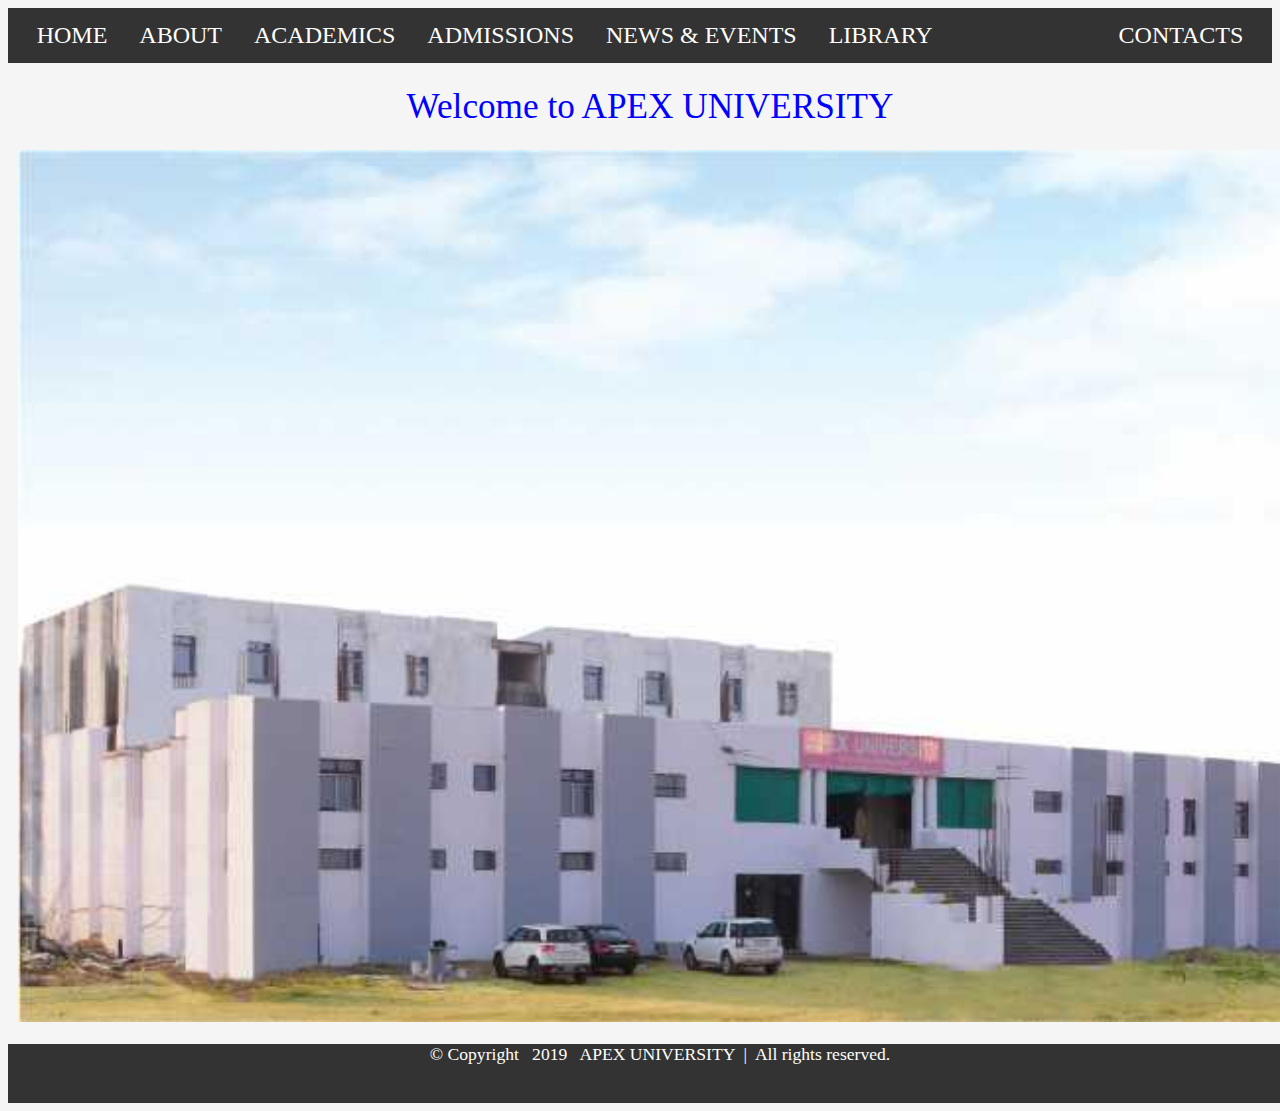
<file: networking project/project/index.html>
<!DOCTYPE html>
<html>
<head>
    <title>WEB SCHOOL</title>
    <link rel="stylesheet" href="styles.css">
</head>



<body>
    <div class="header">
        <ul class="nav">
            <li><a href="index.html">HOME</a></li>
            <li><a href="about.html">ABOUT</a></li>
            <li>
                <div class="dropdown">
                    <button class="dropbtn">ACADEMICS
                        <i class="fa fa-caret-down"></i>
                    </button>
                    <div style="text-align: left" class="dropdown-content">
                        <a href="cse.html">Computer Science & Engineering</a><br>
                                            
                    </div>
                </div>
            </li>
            <li><a href="admissions.html">ADMISSIONS</a></li>
          <li><a href="newsevents.html">NEWS & EVENTS</a></li>
            <li><a href="library.html">LIBRARY</a></li>
            <li style="float:right;"><a href="contacts.html">CONTACTS</a></li>
        </ul>
    </div>

    <div class="content">
        <p align="center">
            <h1 style="text-align:center;color:#0000FF;">Welcome to APEX UNIVERSITY</h1>
            <img src="a.jpg" alt="uni.jpg" height="100%" width="100%">
        </p>


    </div>

    <div class="footer">
        <p>&copy; Copyright &nbsp; 2019 &nbsp; APEX UNIVERSITY &nbsp;|&nbsp; All rights reserved.</p>
    </div>
</body>
</html>
</file>
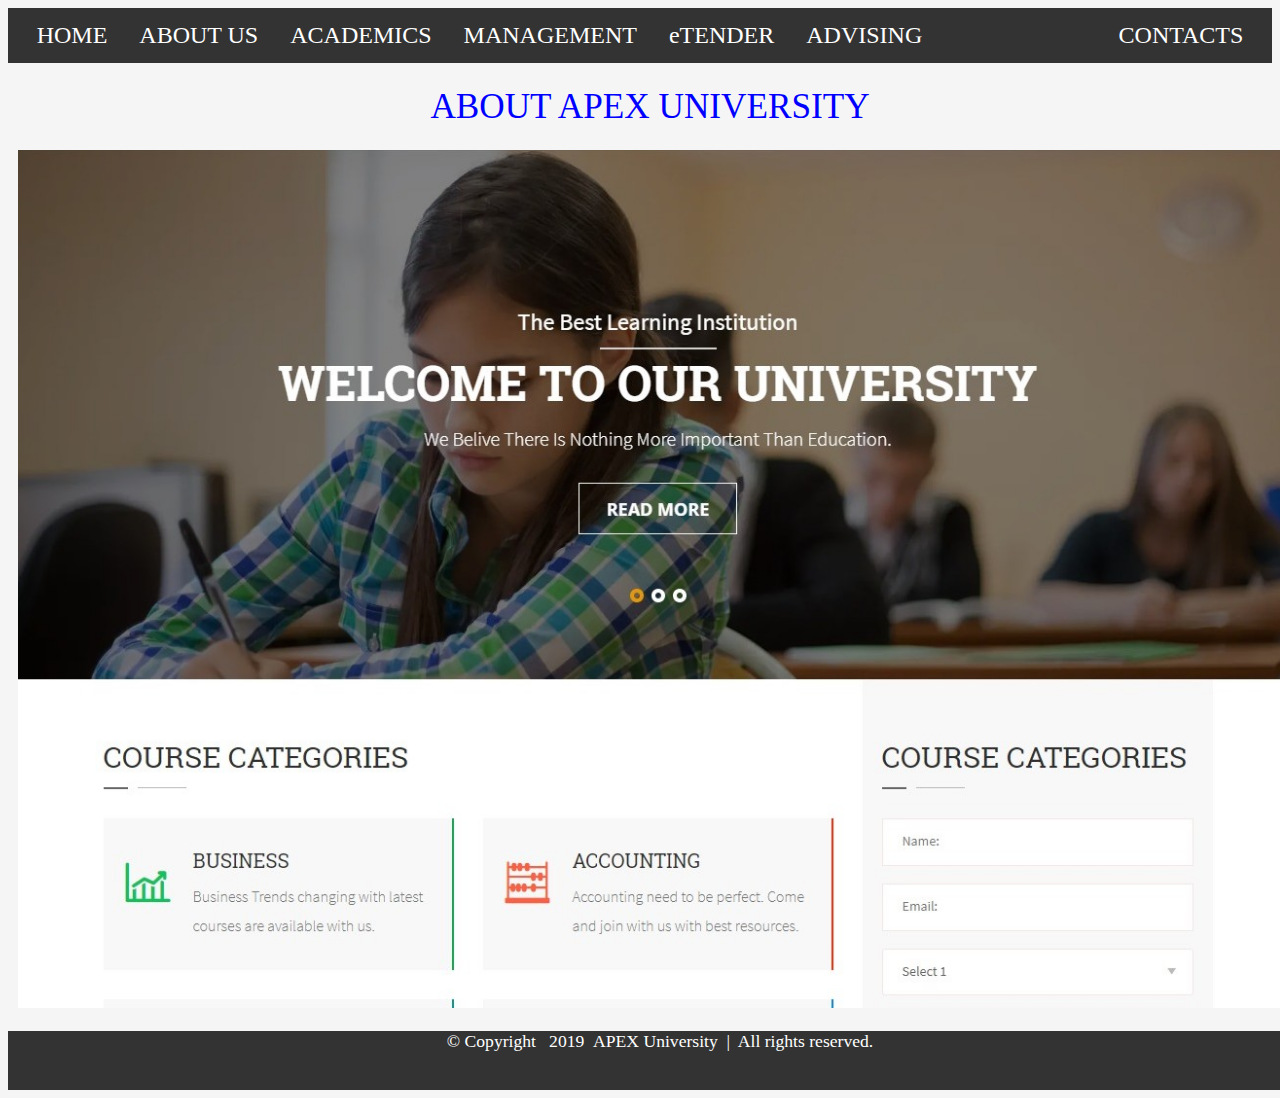
<file: networking project/project/about.html>
<!DOCTYPE html>
<html>
<head>
    <title>WEB SCHOOL</title>
    <link rel="stylesheet" href="styles.css">
</head>



<body>
    <div class="header">
        <ul class="nav">
            <li><a href="index.html">HOME</a></li>
            <li><a href="about.html">ABOUT US</a></li>
            <li>
                <div class="dropdown">
                    <button class="dropbtn">ACADEMICS
                        <i class="fa fa-caret-down"></i>
                    </button>
                    <div style="text-align: left" class="dropdown-content">
                        <a href="cse.html">Computer Science & Engineering</a><br>
                    </div>
                </div>
            </li>
            <li><a href="#">MANAGEMENT</a></li>
            <li><a href="#">eTENDER</a></li>
            <li><a href="#">ADVISING</a></li>
            <li style="float:right;"><a href="#">CONTACTS</a></li>
        </ul>
    </div>

    <div class="content">
        <p align="center">
            <h1 style="text-align:center;color:#0000FF;">ABOUT APEX UNIVERSITY</h1>
            <img src="about.jpg" alt="abo.jpg" height="100%" width="100%">
        </p>


    </div>

    <div class="footer">
        <p>&copy; Copyright &nbsp; 2019 &nbsp;APEX University &nbsp;|&nbsp; All rights reserved.</p>
    </div>
</body>
</html>
</file>
<file: networking project/project/styles.css>
body {
	background-color: whitesmoke;
	font-size: 1.1rem;
}

h1 {
	font-family: Verdana;
	font-weight: lighter;
}

h2 {
	font-family: Verdana;
	font-weight: lighter;
}

p {
	font-weight: lighter;
}

table {
	font-family: arial, sans-serif;
	border-collapse: collapse;
	width: 100%;
}

td, th {
	border: 1px solid #737373;
	text-align: left;
	padding: 8px;
}

tr:nth-child(even) {
	background-color: #dddddd;
}

a {
	display: inline-block;
	color: #333;
	padding: 14px 16px;
	text-decoration: none;
}


ul.nav {
	list-style-type: none;
	margin: 0;
	padding-left: 1%;
	padding-right: 1%;
	overflow: hidden;
	background-color: #333;
}

ul.nav li {
	float: left;
	font-size: 1.5rem;
}

ul.nav li a {
	display: inline-block;
	color: white;
	text-align: center;
	padding: 14px 16px;
	text-decoration: none;
}

ul.nav li a:hover {
	background-color: #111;
}

.dropdown {
	float: left;
	overflow: hidden;
}

.dropdown .dropbtn {
	font-size: 16px;
	border: none;
	outline: none;
	color: white;
	padding: 14px 16px;
	background-color: #333;
	font: inherit;
	margin: 0;
}

.navbar a:hover, .dropdown:hover .dropbtn {
	background-color: red;
}

.dropdown-content {
	display: none;
	position: absolute;
	background-color: #333;
}

.dropdown-content a {
	float: none;
	color: black;
	text-decoration: none;
	display: block;
	text-align: left;
}

.dropdown-content a:hover {
	background-color: #ddd;
}

.dropdown:hover .dropdown-content {
	display: block;
}





ul {
	list-style-type: circle;
}

.header {
	left: 0;
	top: 0;
	width: 100%;
	background-color: whitesmoke;
	color: #333;
	text-align: center;
}

.content {
	float:left;
	width: 100%;
	padding-left: 10px;
	padding-right: 15px;
	background-color: whitesmoke;
}

input[type=text], select, textarea {
	width: 100%;
	padding: 12px;
	border: 1px solid #ccc;
	border-radius: 4px;
	box-sizing: border-box;
	margin-top: 6px;
	margin-bottom: 16px;
	resize: vertical;
}

input[type=submit] {
	background-color: #4CAF50;
	color: white;
	padding: 12px 20px;
	border: none;
	border-radius: 4px;
	cursor: pointer;
}

input[type=submit]:hover {
	background-color: #45a049;
}

.container {
	border-radius: 5px;
	background-color: #f2f2f2;
	padding: 20px;
}

.footer {
	left: 0;
	bottom: 0;
	width: 100%;
	padding: 20px;
	background-color: #333;
	color: white;
	text-align: center;
}
</file>
